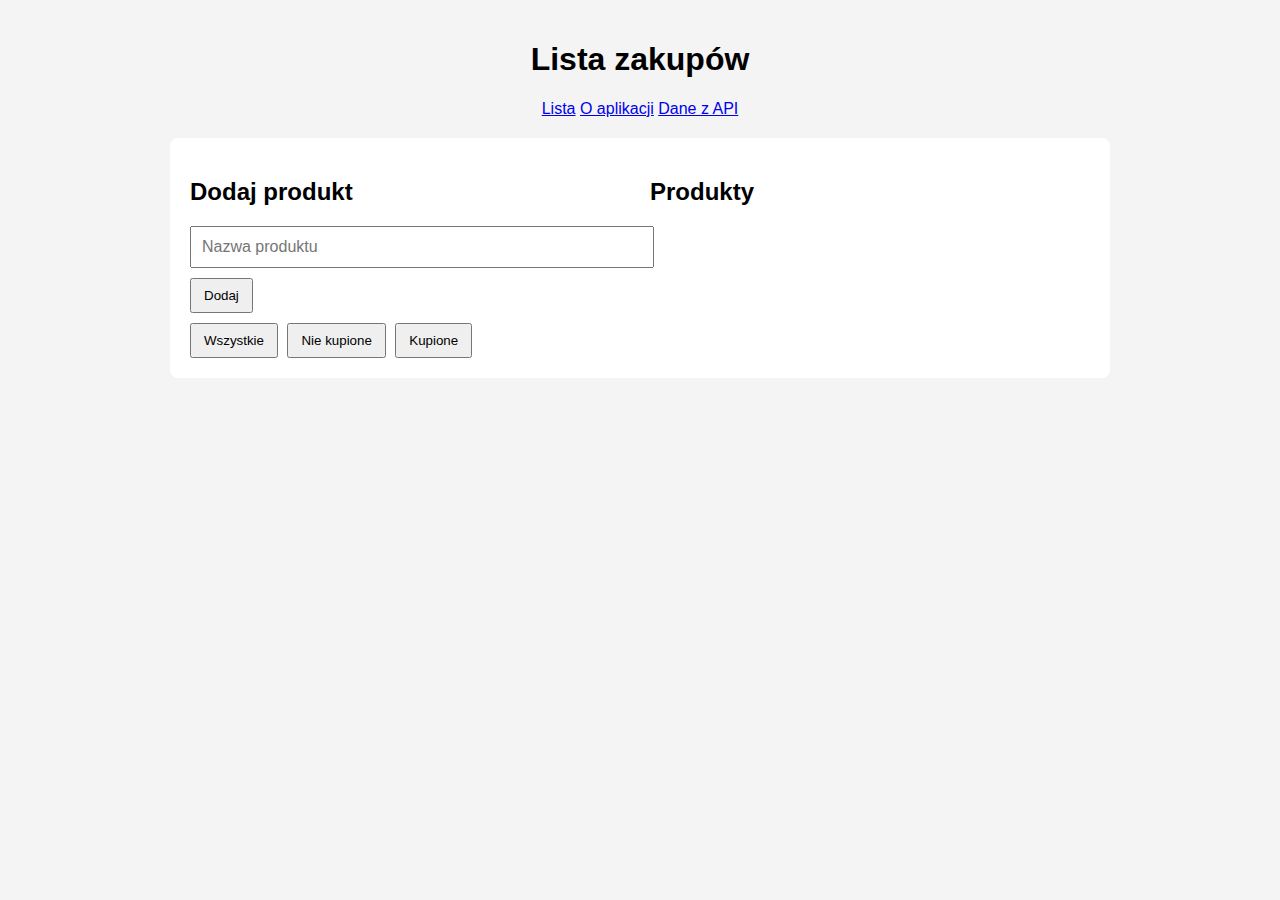
<file: index.html>
<!DOCTYPE html>
<html lang="pl">
<head>
  <meta charset="UTF-8" />
  <meta name="viewport" content="width=device-width, initial-scale=1.0" />
  <title>Lista zakupów</title>
  <link rel="stylesheet" href="css/styles.css" />
</head>
<body>

  <h1>Lista zakupów</h1>

  <nav>
    <a href="#lista">Lista</a>
    <a href="#o-aplikacji">O aplikacji</a>
    <a href="#api">Dane z API</a>
  </nav>

  <section id="view-lista">
    <div class="container">
      <div class="form-section">
        <h2>Dodaj produkt</h2>
        <input type="text" id="itemInput" placeholder="Nazwa produktu" />
        <button id="addItemBtn">Dodaj</button>

        <div class="filters">
          <button data-filter="all">Wszystkie</button>
          <button data-filter="active">Nie kupione</button>
          <button data-filter="purchased">Kupione</button>
        </div>
      </div>

      <div class="list-section">
        <h2>Produkty</h2>
        <ul id="itemList"></ul>
      </div>
    </div>
  </section>
<section id="view-about" style="display: none;">
  <h2>O aplikacji</h2>

  <p>
    Aplikacja „Lista zakupów” to aplikacja webowa umożliwiająca zarządzanie listą zakupów.
    Użytkownik może dodawać, edytować, usuwać oraz oznaczać produkty jako kupione.
    Dane są zapisywane lokalnie w przeglądarce.
  </p>

  <h3>Funkcjonalności</h3>
  <ul>
    <li>Dodawanie produktów do listy zakupów</li>
    <li>Edycja nazw produktów</li>
    <li>Usuwanie produktów</li>
    <li>Oznaczanie produktów jako kupione</li>
    <li>Filtrowanie produktów (wszystkie, kupione, niekupione)</li>
    <li>Pobieranie ciekawostek z zewnętrznego API</li>
  </ul>

  <h3>Technologie</h3>
  <ul>
    <li>HTML</li>
    <li>CSS</li>
    <li>JavaScript</li>
    <li>REST API</li>
  </ul>
</section>


  <section id="view-api" style="display: none;">
    <h2>Dane z API - ciekawostki</h2>

    <button id="toggleApiModeBtn">
      Tryb API: PRAWDZIWE
    </button>

    <ul id="apiDataList"></ul>
    <button id="refreshFactsBtn">Odśwież ciekawostki</button>
  </section>

  <script src="js/app.js"></script>
</body>
</html>
</file>
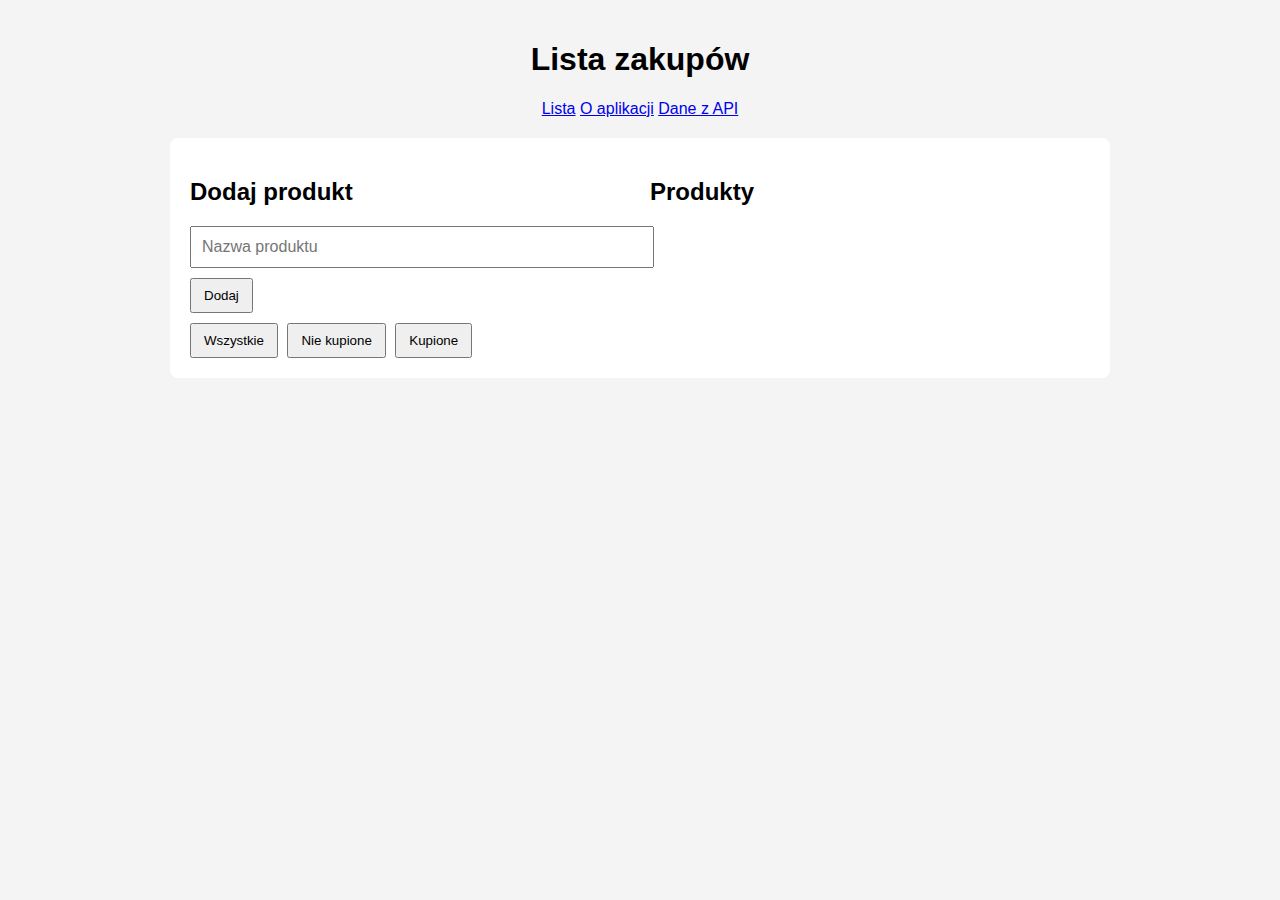
<file: docs/index.html>
<!DOCTYPE html>
<html lang="pl">
<head>
  <meta charset="UTF-8" />
  <meta name="viewport" content="width=device-width, initial-scale=1.0" />
  <title>Lista zakupów</title>
  <link rel="stylesheet" href="css/styles.css" />
</head>
<body>

  <h1>Lista zakupów</h1>

  <nav>
    <a href="#lista">Lista</a>
    <a href="#o-aplikacji">O aplikacji</a>
    <a href="#api">Dane z API</a>
  </nav>

  <section id="view-lista">
    <div class="container">
      <div class="form-section">
        <h2>Dodaj produkt</h2>
        <input type="text" id="itemInput" placeholder="Nazwa produktu" />
        <button id="addItemBtn">Dodaj</button>

        <div class="filters">
          <button data-filter="all">Wszystkie</button>
          <button data-filter="active">Nie kupione</button>
          <button data-filter="purchased">Kupione</button>
        </div>
      </div>

      <div class="list-section">
        <h2>Produkty</h2>
        <ul id="itemList"></ul>
      </div>
    </div>
  </section>
<section id="view-about" style="display: none;">
  <h2>O aplikacji</h2>

  <p>
    Aplikacja „Lista zakupów” to aplikacja webowa umożliwiająca zarządzanie listą zakupów.
    Użytkownik może dodawać, edytować, usuwać oraz oznaczać produkty jako kupione.
    Dane są zapisywane lokalnie w przeglądarce.
  </p>

  <h3>Funkcjonalności</h3>
  <ul>
    <li>Dodawanie produktów do listy zakupów</li>
    <li>Edycja nazw produktów</li>
    <li>Usuwanie produktów</li>
    <li>Oznaczanie produktów jako kupione</li>
    <li>Filtrowanie produktów (wszystkie, kupione, niekupione)</li>
    <li>Pobieranie ciekawostek z zewnętrznego API</li>
  </ul>

  <h3>Technologie</h3>
  <ul>
    <li>HTML</li>
    <li>CSS</li>
    <li>JavaScript</li>
    <li>REST API</li>
  </ul>
</section>


  <section id="view-api" style="display: none;">
    <h2>Dane z API - ciekawostki</h2>
    <ul id="apiDataList"></ul>

    <button id="refreshFactsBtn">Odśwież ciekawostki</button>
  </section>

  <script src="js/app.js"></script>
</body>
</html>
</file>
<file: css/styles.css>
body {
  font-family: Arial, sans-serif;
  margin: 0;
  padding: 20px;
  background: #f4f4f4;
}

h1 {
  text-align: center;
}

nav {
  text-align: center;
  margin-bottom: 20px;
}

.container {
  max-width: 900px;
  margin: 0 auto;
  background: #fff;
  padding: 20px;
  border-radius: 8px;
  display: flex;
  gap: 20px;
}

.form-section,
.list-section {
  flex: 1;
}

input {
  padding: 10px;
  font-size: 16px;
  width: 100%;
  margin-bottom: 10px;
}

button {
  padding: 8px 12px;
  margin-right: 5px;
  cursor: pointer;
}

.filters {
  margin-top: 10px;
}

ul {
  list-style: none;
  padding: 0;
}

li {
  display: flex;
  align-items: center;
  gap: 10px;
  padding: 8px 0;
  border-bottom: 1px solid #ddd;
}

li.purchased span {
  text-decoration: line-through;
  color: gray;
}


.container { flex-direction: row; }

@media (max-width: 900px) {
  .container { flex-direction: column; }
}

@media (max-width: 600px) {
  .container { flex-direction: column; padding: 10px; }
}
</file>
<file: docs/css/styles.css>
body {
  font-family: Arial, sans-serif;
  margin: 0;
  padding: 20px;
  background: #f4f4f4;
}

h1 {
  text-align: center;
}

nav {
  text-align: center;
  margin-bottom: 20px;
}

.container {
  max-width: 900px;
  margin: 0 auto;
  background: #fff;
  padding: 20px;
  border-radius: 8px;
  display: flex;
  gap: 20px;
}

.form-section,
.list-section {
  flex: 1;
}

input {
  padding: 10px;
  font-size: 16px;
  width: 100%;
  margin-bottom: 10px;
}

button {
  padding: 8px 12px;
  margin-right: 5px;
  cursor: pointer;
}

.filters {
  margin-top: 10px;
}

ul {
  list-style: none;
  padding: 0;
}

li {
  display: flex;
  align-items: center;
  gap: 10px;
  padding: 8px 0;
  border-bottom: 1px solid #ddd;
}

li.purchased span {
  text-decoration: line-through;
  color: gray;
}


.container { flex-direction: row; }

@media (max-width: 900px) {
  .container { flex-direction: column; }
}

@media (max-width: 600px) {
  .container { flex-direction: column; padding: 10px; }
}
</file>
